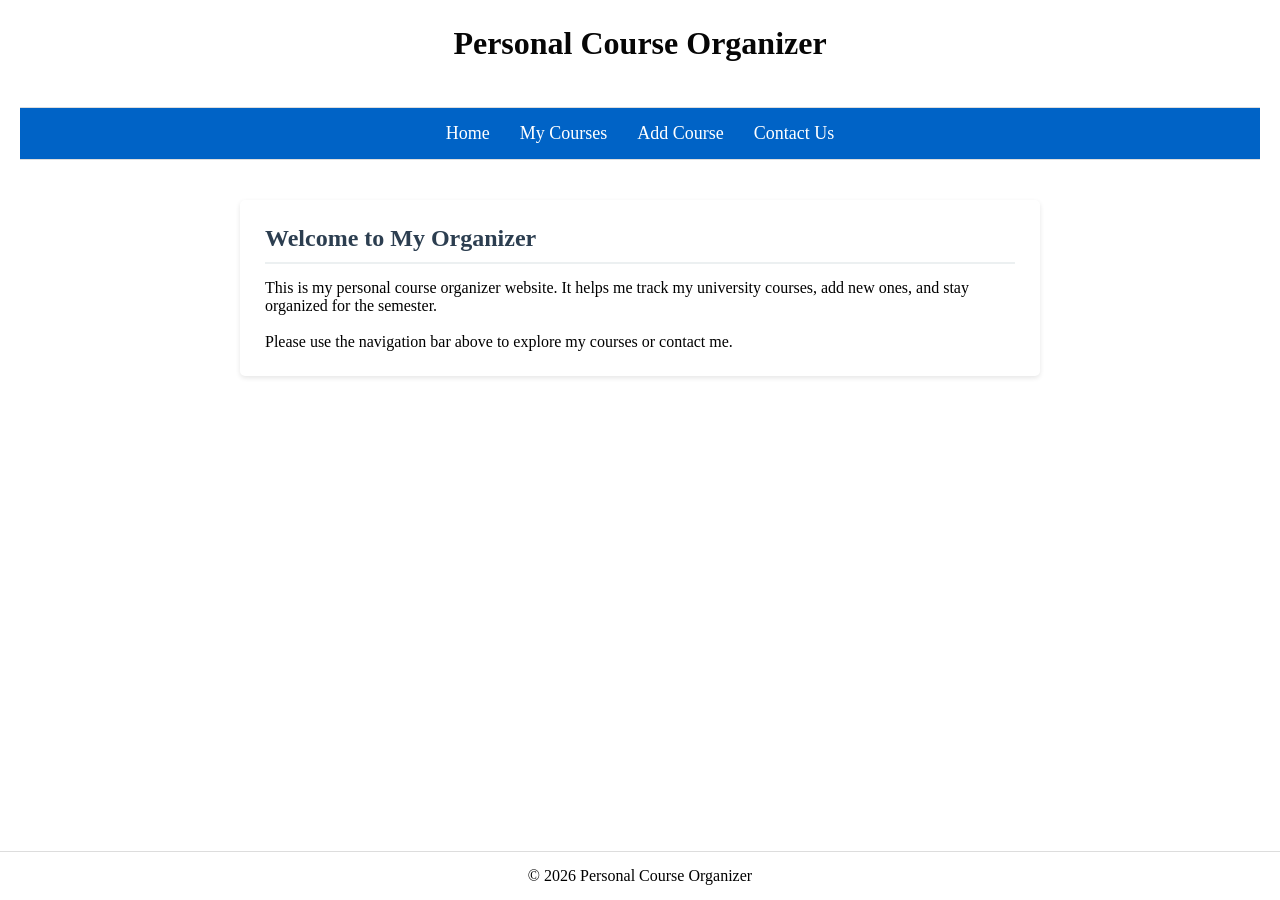
<file: index.html>
<!DOCTYPE html>
<html lang="en">
<head>
    <meta charset="UTF-8">
    <meta name="viewport" content="width=device-width, initial-scale=1.0">
    <title>Home - Course Organizer</title>
    <link rel="stylesheet" href="style.css">
</head>
<body>

    <header>
        <h1>Personal Course Organizer</h1>
    </header>

    <nav>
        <ul>
            <li><a href="index.html">Home</a></li>
            <li><a href="courses.html">My Courses</a></li>
            <li><a href="add_course.html">Add Course</a></li>
            <li><a href="contact.html">Contact Us</a></li>
        </ul>
    </nav>

    <main>
        <section>
            <h2>Welcome to My Organizer</h2>
            <p>This is my personal course organizer website. It helps me track my university courses, add new ones, and stay organized for the semester.</p>
            <br>
            <p>Please use the navigation bar above to explore my courses or contact me.</p>
        </section>
    </main>

    <footer>
        <p>&copy; 2026 Personal Course Organizer</p>
    </footer>

</body>
</html>
</file>
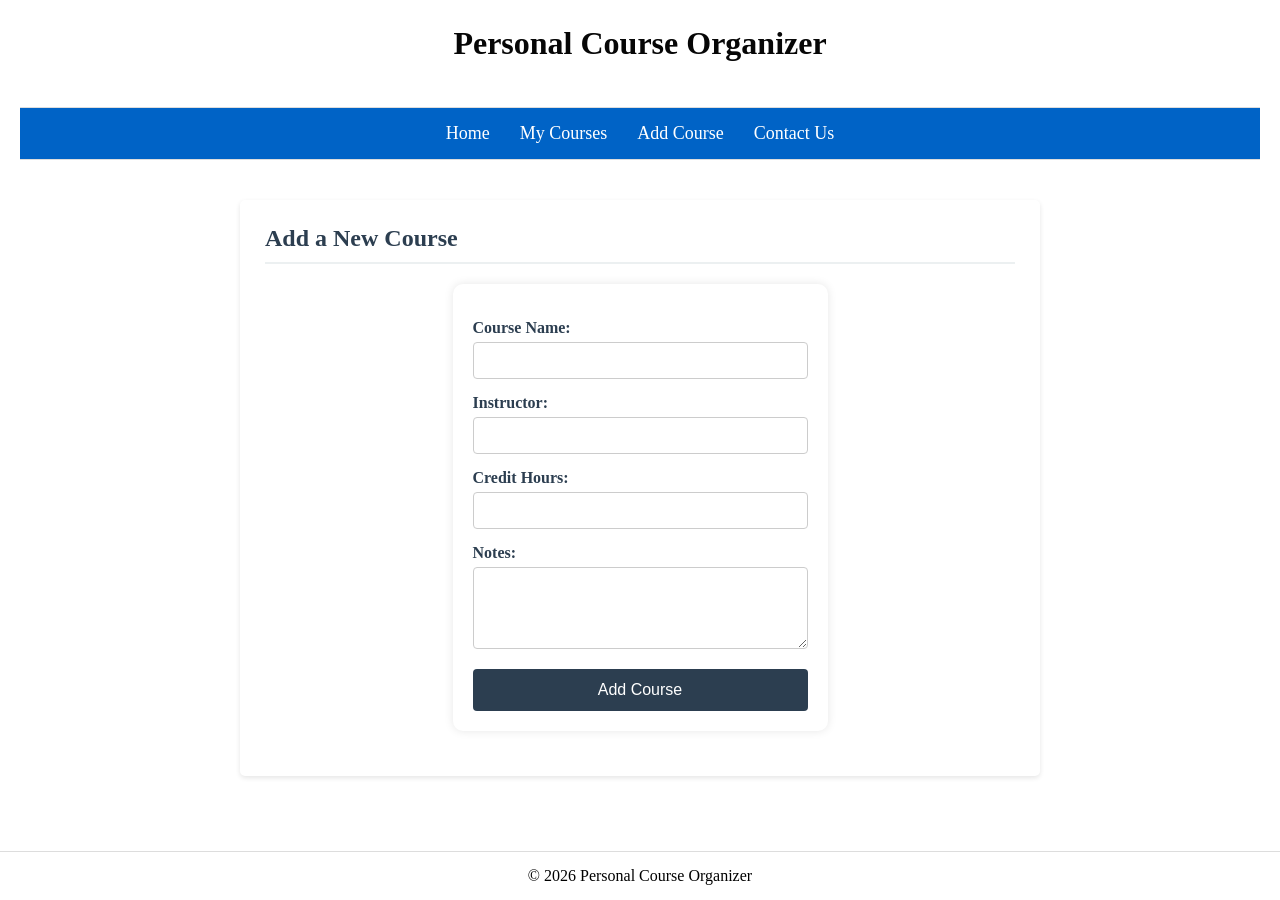
<file: add_course.html>
<!DOCTYPE html>
<html lang="en">
<head>
    <meta charset="UTF-8">
    <meta name="viewport" content="width=device-width, initial-scale=1.0">
    <title>Add Course</title>
    <link rel="stylesheet" href="style.css">
</head>
<body>

    <header>
        <h1>Personal Course Organizer</h1>
    </header>

    <nav>
        <ul>
            <li><a href="index.html">Home</a></li>
            <li><a href="courses.html">My Courses</a></li>
            <li><a href="add_course.html">Add Course</a></li>
            <li><a href="contact.html">Contact Us</a></li>
        </ul>
    </nav>

    <main>
        <section>
            <h2>Add a New Course</h2>
            <form action="#" method="get">
                <label for="c_name">Course Name:</label>
                <input type="text" id="c_name" name="coursename" required>

                <label for="inst">Instructor:</label>
                <input type="text" id="inst" name="instructor" required>

                <label for="c_hours">Credit Hours:</label>
                <input type="number" id="c_hours" name="credithours" min="1" max="6" required>

                <label for="notes">Notes:</label>
                <textarea id="notes" name="notes" rows="4"></textarea>

                <button type="submit">Add Course</button>
            </form>
        </section>
    </main>

    <footer>
        <p>&copy; 2026 Personal Course Organizer</p>
    </footer>

</body>
</html>
</file>
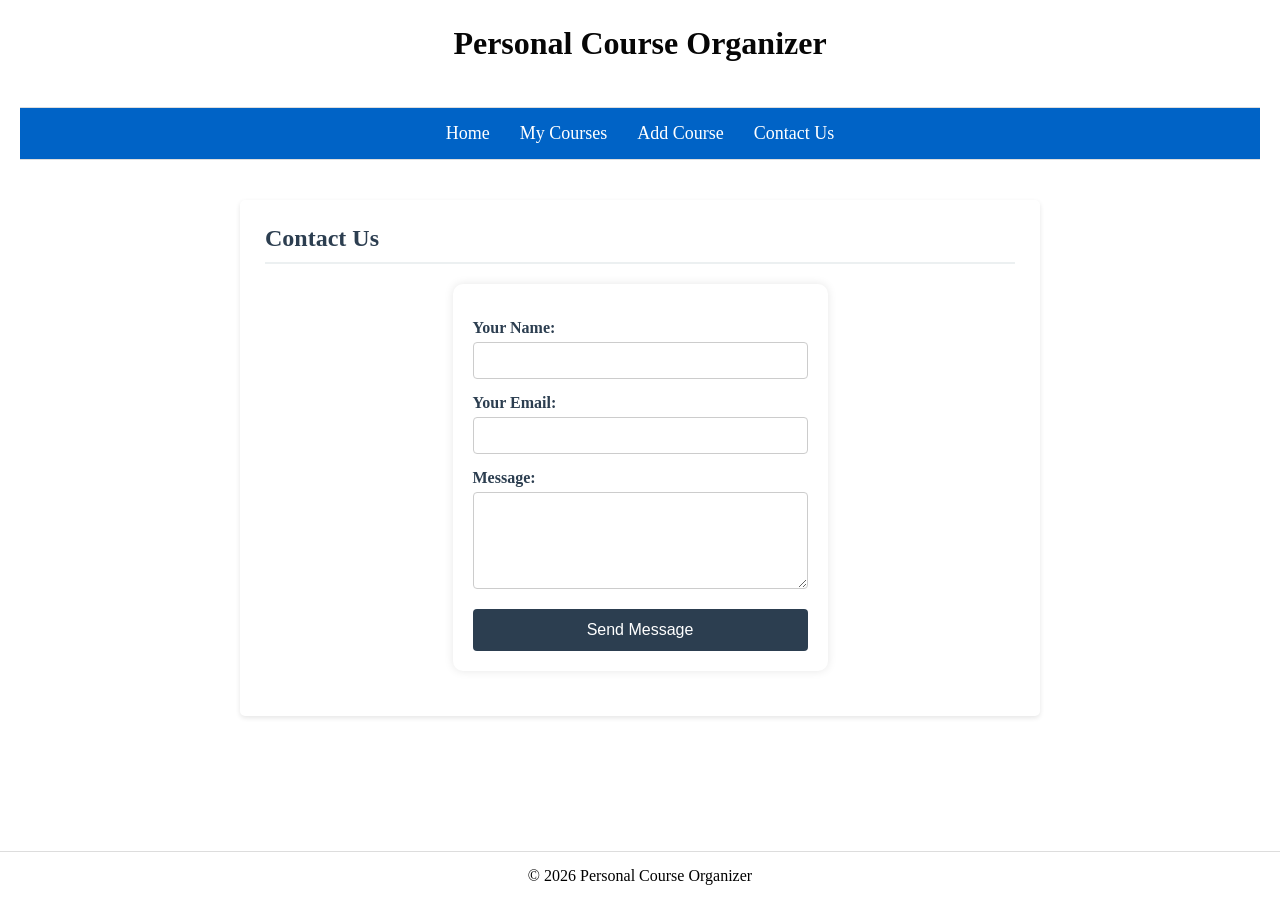
<file: contact.html>
<!DOCTYPE html>
<html lang="en">
<head>
    <meta charset="UTF-8">
    <meta name="viewport" content="width=device-width, initial-scale=1.0">
    <title>Contact Us</title>
    <link rel="stylesheet" href="style.css">
</head>
<body>

    <header>
        <h1>Personal Course Organizer</h1>
    </header>

    <nav>
        <ul>
            <li><a href="index.html">Home</a></li>
            <li><a href="courses.html">My Courses</a></li>
            <li><a href="add_course.html">Add Course</a></li>
            <li><a href="contact.html">Contact Us</a></li>
        </ul>
    </nav>

    <main>
        <section>
            <h2>Contact Us</h2>
            <form action="#" method="get">
                <label for="uname">Your Name:</label>
                <input type="text" id="uname" name="name" required>

                <label for="email">Your Email:</label>
                <input type="email" id="email" name="email" required>

                <label for="message">Message:</label>
                <textarea id="message" name="message" rows="5" required></textarea>

                <button type="submit">Send Message</button>
            </form>
        </section>
    </main>

    <footer>
        <p>&copy; 2026 Personal Course Organizer</p>
    </footer>

</body>
</html>
</file>
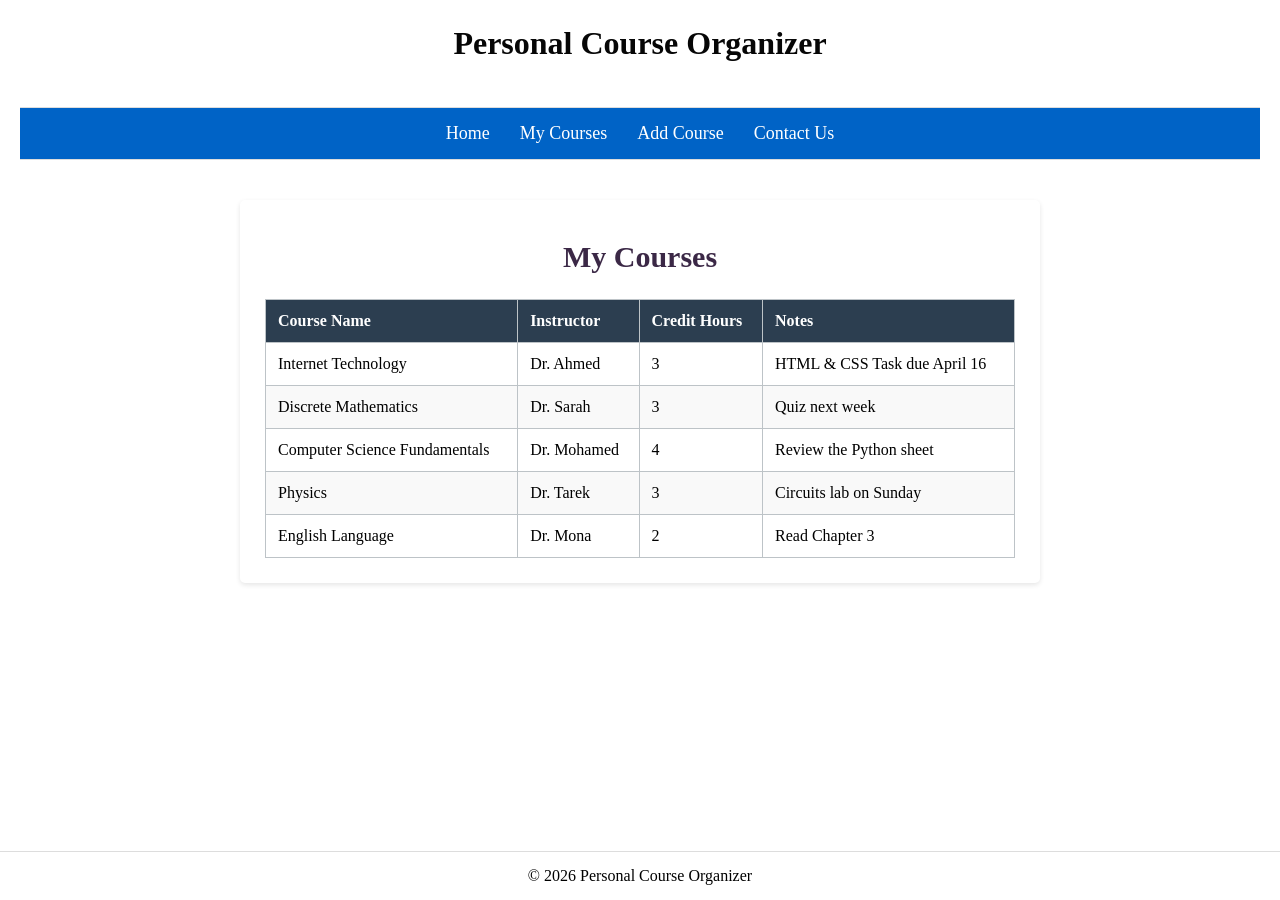
<file: courses.html>
<!DOCTYPE html>
<html lang="en">
<head>
    <meta charset="UTF-8">
    <meta name="viewport" content="width=device-width, initial-scale=1.0">
    <title>My Courses</title>
    <link rel="stylesheet" href="style.css">
</head>
<body>

    <header>
        <h1>Personal Course Organizer</h1>
    </header>

    <nav>
        <ul>
            <li><a href="index.html">Home</a></li>
            <li><a href="courses.html">My Courses</a></li>
            <li><a href="add_course.html">Add Course</a></li>
            <li><a href="contact.html">Contact Us</a></li>
        </ul>
    </nav>

    <main>
        <section>
            <table>
                <caption>My Courses</caption>
                <thead>
                    <tr>
                        <th>Course Name</th>
                        <th>Instructor</th>
                        <th>Credit Hours</th>
                        <th>Notes</th>
                    </tr>
                </thead>
                <tbody>
                    <tr>
                        <td>Internet Technology</td>
                        <td>Dr. Ahmed</td>
                        <td>3</td>
                        <td>HTML & CSS Task due April 16</td>
                    </tr>
                    <tr>
                        <td>Discrete Mathematics</td>
                        <td>Dr. Sarah</td>
                        <td>3</td>
                        <td>Quiz next week</td>
                    </tr>
                    <tr>
                        <td>Computer Science Fundamentals</td>
                        <td>Dr. Mohamed</td>
                        <td>4</td>
                        <td>Review the Python sheet</td>
                    </tr>
                    <tr>
                        <td>Physics</td>
                        <td>Dr. Tarek</td>
                        <td>3</td>
                        <td>Circuits lab on Sunday</td>
                    </tr>
                    <tr>
                        <td>English Language</td>
                        <td>Dr. Mona</td>
                        <td>2</td>
                        <td>Read Chapter 3</td>
                    </tr>
                </tbody>
            </table>
        </section>
    </main>

    <footer>
        <p>&copy; 2026 Personal Course Organizer</p>
    </footer>

</body>
</html>
</file>
<file: style.css>
* {
    margin: 0;
    padding: 0;
    box-sizing: border-box;
}

body {
    display: flex;
    flex-direction: column;
    min-height: 100vh;
}
main {
    flex: 1;
}
header {
    background-color: white;
    color: #060606;
    padding: 10px;
    margin : 15px;
    text-align: center;
}

.logo {
    color : rgb(103, 21, 154)
}
nav {
    background-color: #0063c6; 
    margin : 20px;
    border-top: 1px solid #ddd;
    border-bottom: 1px solid #ddd;
}

nav ul {
    list-style-type: none;
    display: flex;
    justify-content: center;
    padding: 15px;
}

nav ul li {
    margin: 0 15px;
}

nav ul li a {
    color: white;
    text-decoration: none;
    font-size: 18px;
    transition: color 0.3s;
}

nav ul li a:hover {
    color: #3498db;
}

main {
    padding: 20px;
    min-height: 60vh;
}

section {
    background-color: white;
    padding: 25px;
    border-radius: 5px;
    box-shadow: 0 2px 5px rgba(0,0,0,0.1);
    max-width: 800px;
    margin: 0 auto;
}

h2 {
    margin-bottom: 15px;
    color: #2c3e50;
    border-bottom: 2px solid #ecf0f1;
    padding-bottom: 10px;
}

table {
    width: 100%;
    border-collapse: collapse;
    margin-top: 15px;
}
caption {
    margin-bottom: 25px;
    font-size: 30px;
    color: #3b2846;
    font-weight: bold;
}

table, th, td {
    border: 1px solid #bdc3c7;
}

th, td {
    padding: 12px;
    text-align: left;
}

th {
    background-color: #2c3e50;
    color: white;
}

tr:nth-child(even) {
    background-color: #f9f9f9;
}

tr:hover {
    background-color: #ecf0f1;
    transition: 0.3s;
}
form {
    width: 50%;
    margin: 20px auto; 
    padding: 20px;
    border-radius: 10px;
    display: flex;
    flex-direction: column;
    box-shadow: 0 0 10px rgba(0,0,0,0.1);
}


label {
    margin-top: 15px;
    font-weight: bold;
    color: #2c3e50;
}

input, textarea {
    padding: 10px;
    margin-top: 5px;
    border: 1px solid #ccc;
    border-radius: 4px;
}

button {
    margin-top: 20px;
    padding: 12px;
    background-color: #2c3e50;
    color: white;
    border: none;
    border-radius: 4px;
    cursor: pointer;
    font-size: 16px;
    transition: background-color 0.3s;
}

button:hover {
    background-color: #1a252f;
}
footer {
    text-align: center;
    padding: 15px;
    background-color: white;
    border-top: 1px solid #ddd;
}
@media (max-width: 600px) {
    nav ul {
        flex-direction: column;
        align-items: center;
    }
    nav ul li {
        margin: 10px 0;
    }
}
</file>
